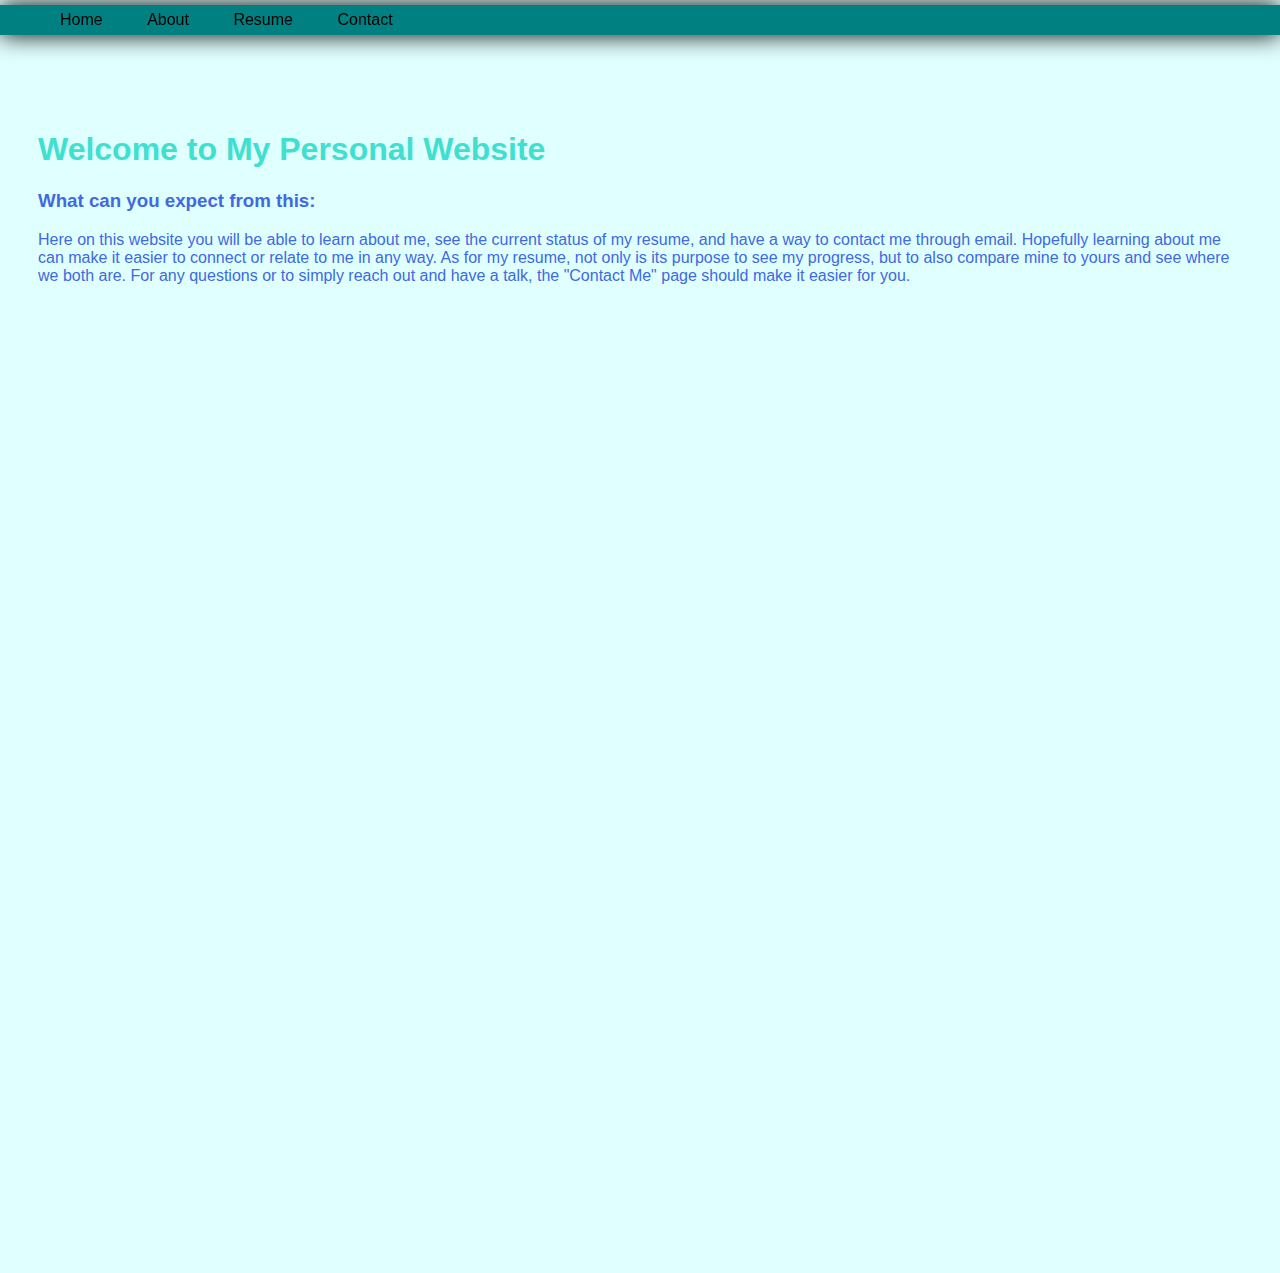
<file: index.html>
<!Doctype Html>
<html>
<head>
<title>
Home
</title>
<link rel="stylesheet" href="index.css">
</style>
</head>
<body>
<header>
<nav>
<ul>
<li>
    <a href="index.html">Home</a>
</li>
<li>
    <a href="about.html">About</a>
</li>
<li>
    <a href="resume.html">Resume</a>
</li>
<li>
    <a href="contact.html">Contact</a>
</li>
</ul>
</nav>
</header>
    <h1>Welcome to My Personal Website</h1>
    <h3>What can you expect from this:</h3>
    <p>Here on this website you will be able to learn about me, see the current status of my resume, and have a way to contact me through email. Hopefully learning about me can make it easier to connect or relate to me in any way. As for my resume, not only is its purpose to see my progress, but to also compare mine to yours and see where we both are. For any questions or to simply reach out and have a talk, the "Contact Me" page should make it easier for you.
    </p>
</body>
</html>
</file>
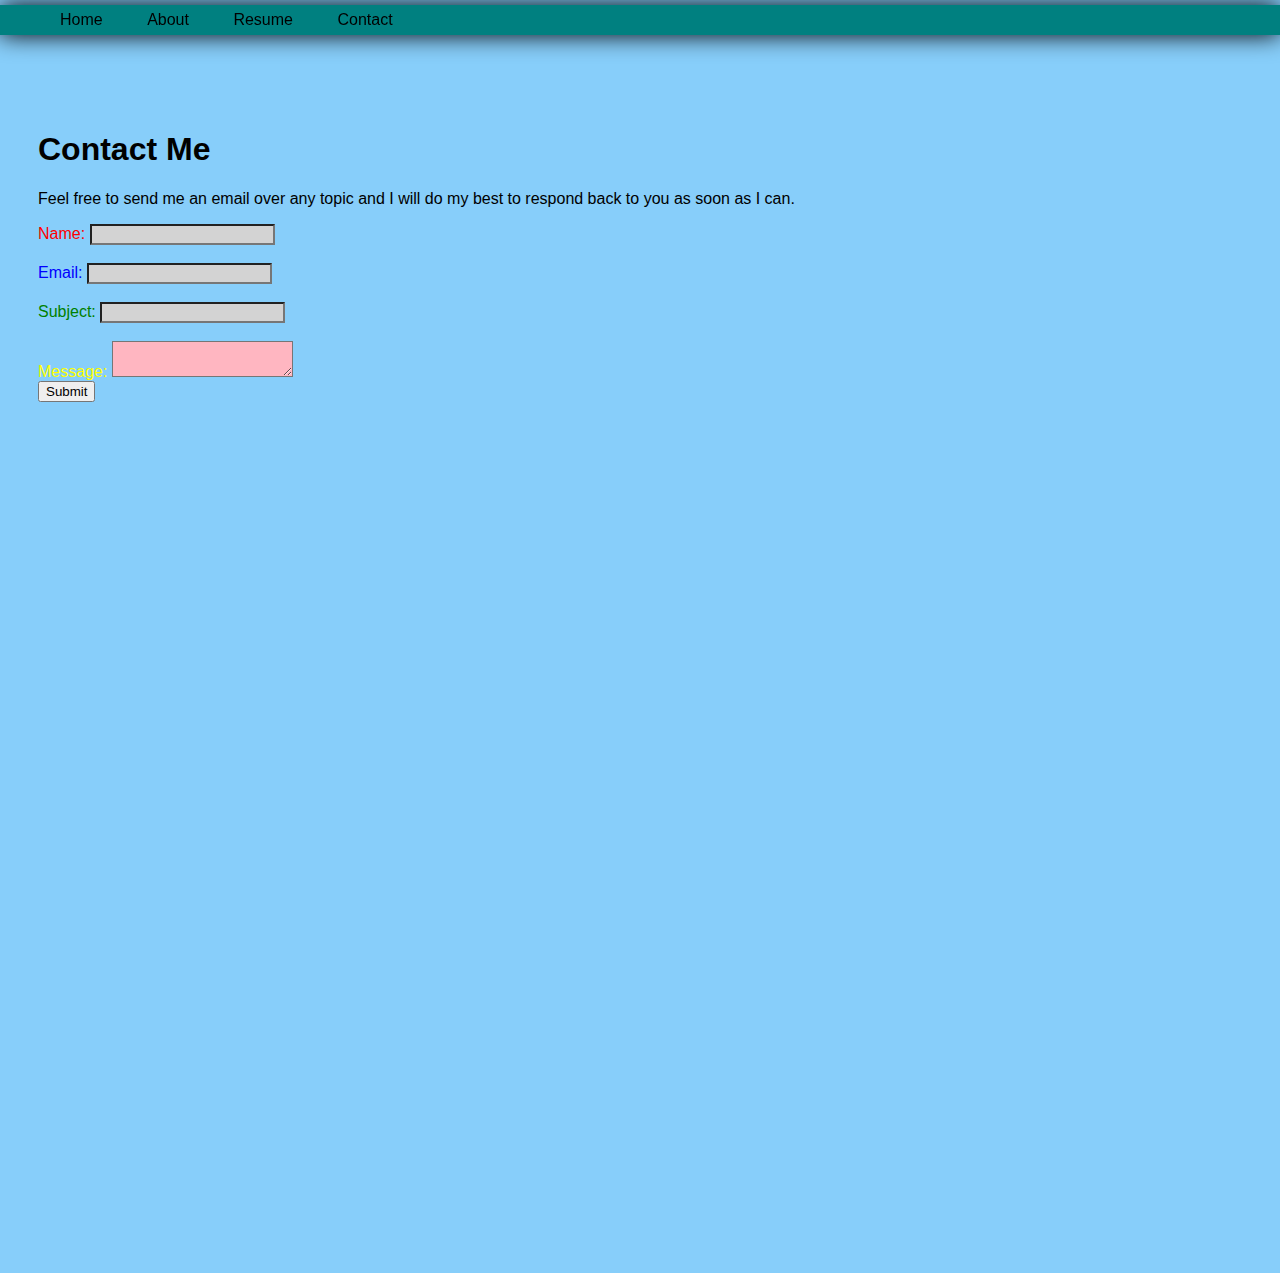
<file: contact.html>
<!Doctype Html>
<html>
<head>  
<title>
Contact
</title>
<link rel="stylesheet" href="contact.css">
</style>
</head>
<body>
<header>
<nav>
<ul>
<li>
    <a href="index.html">Home</a>
</li>
<li>
    <a href="about.html">About</a>
</li>
<li>
    <a href="resume.html">Resume</a>
</li>
<li>
    <a href="contact.html">Contact</a>
</li>
</ul>
</nav>
</header>
    <h1>Contact Me</h1>
    <p>Feel free to send me an email over any topic and I will do my best to respond back to you as soon as I can.</p>
    <form>
        <label for="name">Name:</label>
        <input type="text" id="name" name="name" required><br><br>
        <label for="email">Email:</label>
        <input type="email" id="email" name="email" required><br><br>
        <label for="subject">Subject:</label>
        <input type="text" id="subject" name="subject" required><br><br>
        <label for="message">Message:</label>
        <textarea id="message" name="message" required></textarea><br>
        <button type="submit">Submit</button>
    </form>
</body>
</html>
</file>
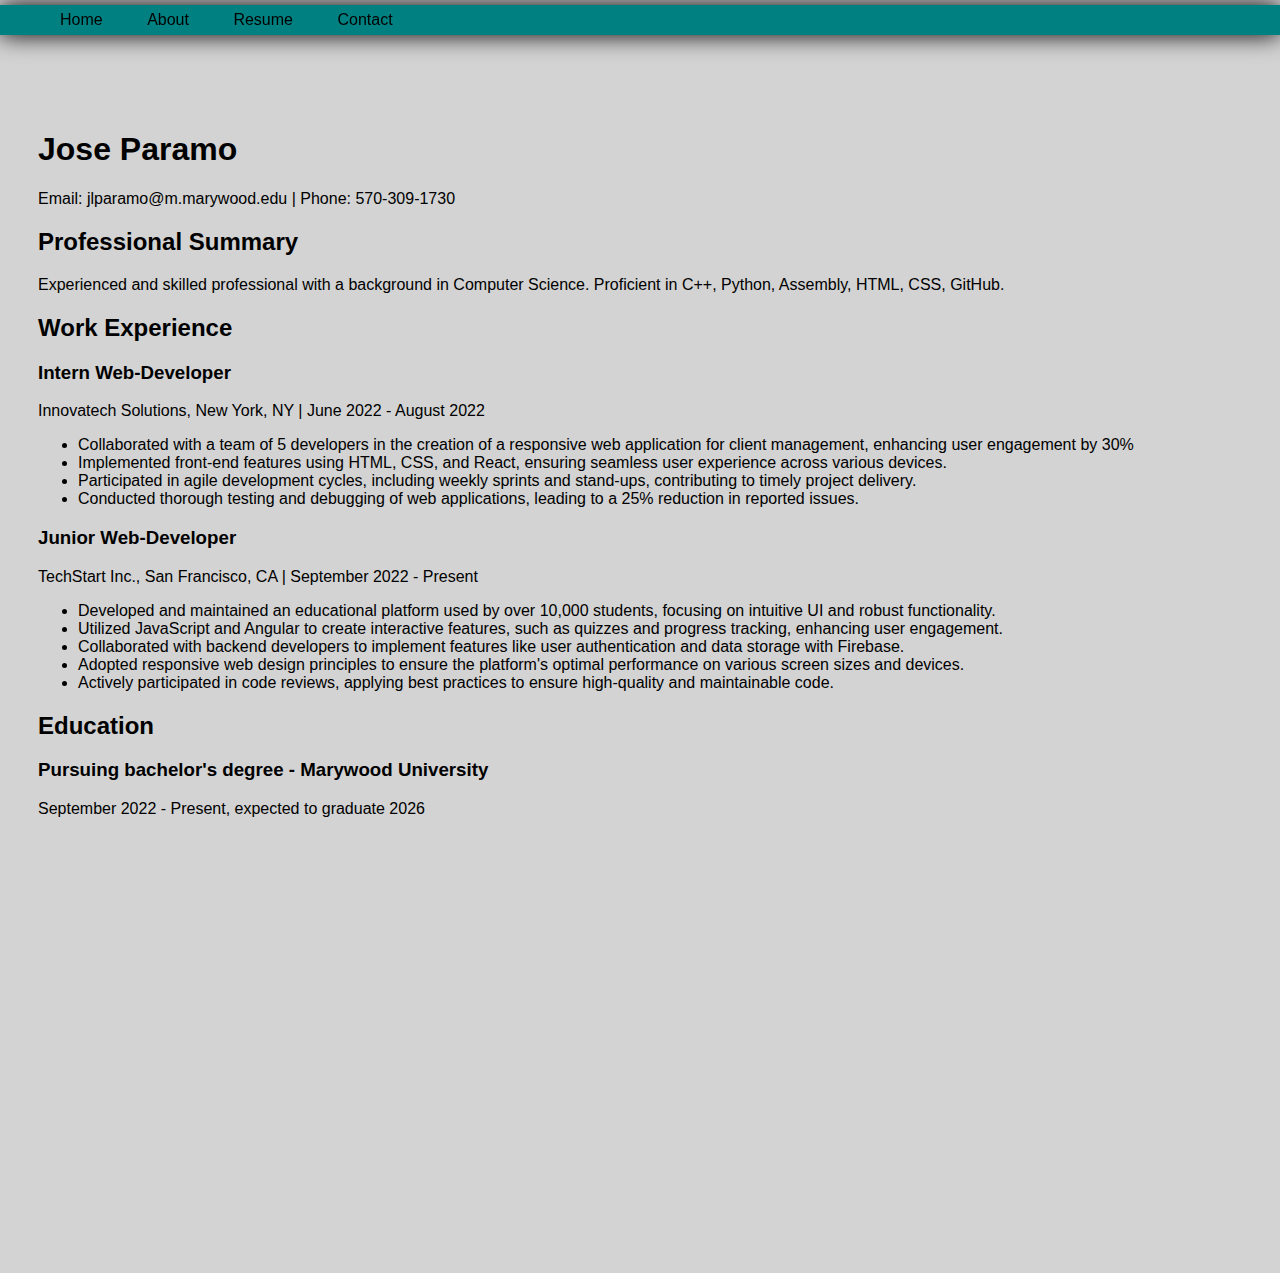
<file: resume.html>
<!Doctype Html>
<html>
<head>
<title>
Resume
</title>
<link rel="stylesheet" href="resume.css">
</style>
</head>
<body>
<header>
<nav>
<ul>
<li>
    <a href="index.html">Home</a>
</li>
<li>
    <a href="about.html">About</a>
</li>
<li>
    <a href="resume.html">Resume</a>
</li>
<li>
    <a href="contact.html">Contact</a>
</li>
</ul>
</nav>
</header>
    <h1>Jose Paramo</h1>
    <p>Email: jlparamo@m.marywood.edu | Phone: 570-309-1730</p>
    <h2>Professional Summary</h2>
    <p>Experienced and skilled professional with a background in Computer Science. Proficient in C++, Python, Assembly, HTML, CSS, GitHub.</p>
    <h2>Work Experience</h2>
    <h3>Intern Web-Developer</h3>
    <p>Innovatech Solutions, New York, NY | June 2022 - August 2022</p>
        <ul>
            <li>Collaborated with a team of 5 developers in the creation of a responsive web application
                for client management, enhancing user engagement by 30%</li>
            <li>Implemented front-end features using HTML, CSS, and React, ensuring seamless user
                experience across various devices.</li>
            <li>Participated in agile development cycles, including weekly sprints and stand-ups,
                contributing to timely project delivery.</li>  
            <li>Conducted thorough testing and debugging of web applications, leading to a 25%
                reduction in reported issues.</li>
        </ul>
    <h3>Junior Web-Developer</h3>
    <p>TechStart Inc., San Francisco, CA | September 2022 - Present</p>
        <ul>
            <li>Developed and maintained an educational platform used by over 10,000 students,
                focusing on intuitive UI and robust functionality.</li>
            <li>Utilized JavaScript and Angular to create interactive features, such as quizzes and
                progress tracking, enhancing user engagement.</li>
            <li>Collaborated with backend developers to implement features like user authentication
                and data storage with Firebase.</li>
            <li>Adopted responsive web design principles to ensure the platform's optimal performance
                on various screen sizes and devices.</li>
            <li>Actively participated in code reviews, applying best practices to ensure high-quality and
                maintainable code.</li>
        </ul>
    <h2>Education</h2>
    <h3>Pursuing bachelor's degree - Marywood University</h3>
    <p>September 2022 - Present, expected to graduate 2026</p>
</body>
</html>
</file>
<file: index.css>
body   
{  
height: 125vh;  
margin-top: 80px;  
padding: 30px;  
background-size: cover;  
font-family: sans-serif;
background-color: lightcyan;  
}
header {  
background-color: teal;  
position: fixed;  
left: 0;  
right: 0;  
top: 5px;  
height: 30px;  
display: flex;  
align-items: center;  
box-shadow: 0 0 25px 0 black;  
}
header * {  
display: inline;  
}
header li {  
margin: 20px;  
}
header li a {  
color: black;  
text-decoration: none;

}
h1 {
color: turquoise;
}

h3 {
color: royalblue;
}

p {
color: royalblue;
}
</file>
<file: contact.css>
body   
{  
height: 125vh;  
margin-top: 80px;  
padding: 30px;  
background-size: cover;  
font-family: sans-serif;
background-color: lightskyblue;  
}
header {  
background-color: teal;  
position: fixed;  
left: 0;  
right: 0;  
top: 5px;  
height: 30px;  
display: flex;  
align-items: center;  
box-shadow: 0 0 25px 0 black;  
}
header * {  
display: inline;  
}
header li {  
margin: 20px;  
}
header li a {  
color: black;  
text-decoration: none;  
}

form label[for="name"] {
color: red;
}

form label[for="email"] {
color: blue;
}

form label[for="subject"] {
color: green;
}

form label[for="message"] {
color: yellow;
}

form input {
background-color: lightgray;
}

form textarea {
background-color: lightpink;
}
</file>
<file: resume.css>
body   
{  
height: 125vh;  
margin-top: 80px;  
padding: 30px;  
background-size: cover;  
font-family: sans-serif;
background-color: lightgray;
}
header {  
background-color: teal;  
position: fixed;  
left: 0;  
right: 0;  
top: 5px;  
height: 30px;  
display: flex;  
align-items: center;  
box-shadow: 0 0 25px 0 black;  
}
header * {  
display: inline;  
}
header li {  
margin: 20px;  
}
header li a {  
color: black;  
text-decoration: none;  
}
</file>
